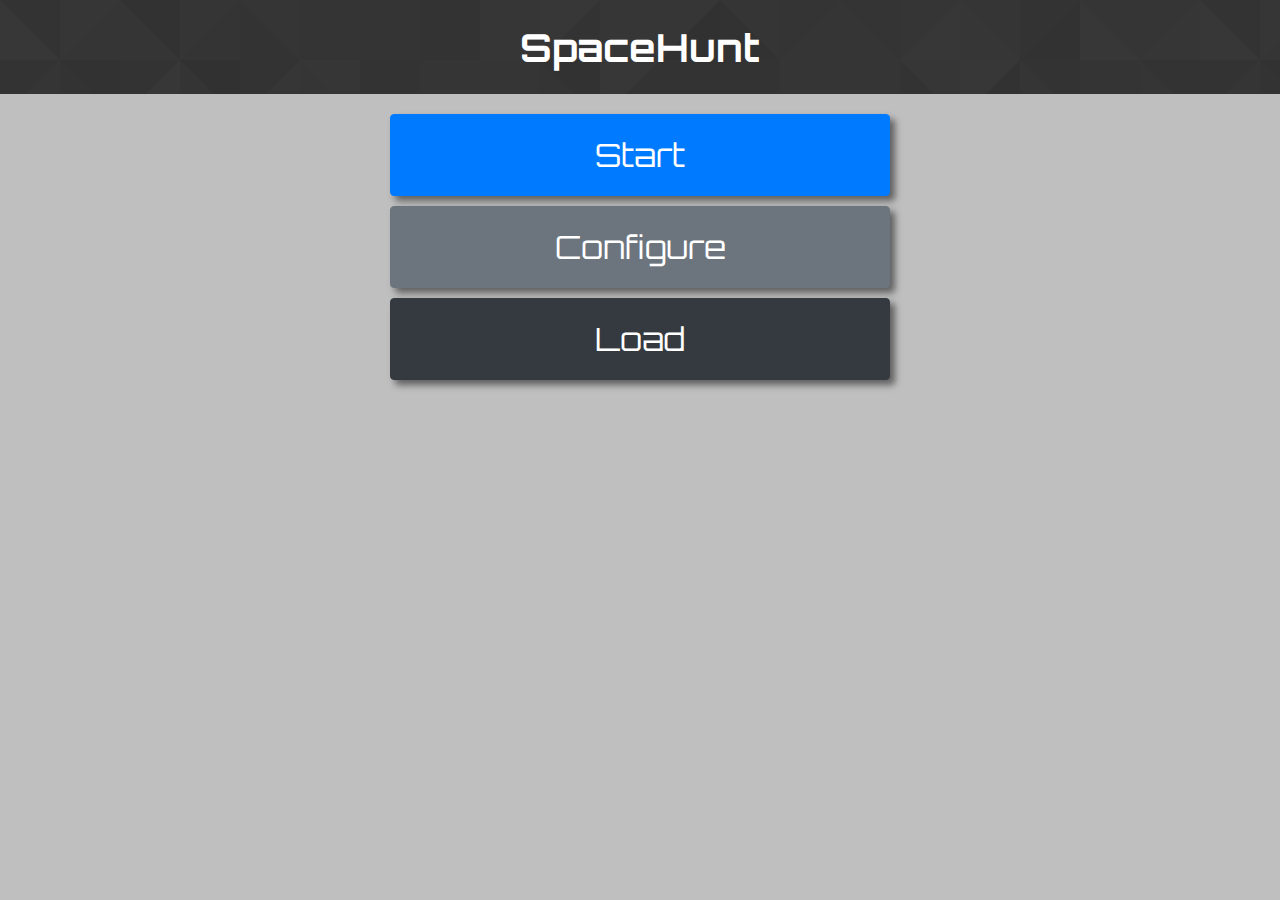
<file: index.html>
<!DOCTYPE html>
<html lang="en">

    <head>
        <title>SpaceHunt</title>
        <link rel="stylesheet" href="css/game.css">
        <link rel="stylesheet" href="css/ui.css">
        <!-- Google Font Link -->
        <link href="https://fonts.googleapis.com/css?family=Orbitron&display=swap" rel="stylesheet">
        <meta charset="utf-8">


        <script src="js/config.js"></script>
        <script src="js/celestialArtifact.js"></script>
        <script src="js/asteroid.js"></script>
        <script src="js/Gazetteer.js"></script>
        <script src="js/badmax.js"></script>
        <script src="js/worldCanvas.js"></script>
        <script src="js/map.js"></script>
        <script src="js/planet.js"></script>
        <script src="js/wormhole.js"></script>
        <script src="js/initPlanets.js"></script>
        <script src="js/Resources.js"></script>
        <script src="js/meteor.js"></script>
        <script src="js/Sensors.js"></script>
        <script src="js/SpaceCraftMovement.js"></script>
        <script src="js/switchToPage.js"></script>
        <script src="js/addArtifact.js"></script>
        <script src="js/initializeMap.js"></script>
        <script src="js/loadOptions.js"></script>
        <script src="js/switchIfChecked.js"></script>
        <script src="js/checkCollision.js"></script>
        <script src="js/inputPanel.js"></script>
        <script src="js/saveGame.js"></script>
        <script src="js/loadGame.js"></script>
        <script src="js/loadSavedSessionsToSelector.js"></script>
        <script src="js/addImage.js"></script>
        <script src = "js/Eniac.js"></script>
        <script src="js/main.js"></script>
        <script src="js/freighter.js"></script>
        <script src="js/SpaceStation.js"></script>

    </head>

    <body onload="main()">
        <header>
            <h1>SpaceHunt</h1>
        </header>
        <div id="main">
            <!-- <h1>SpaceHunt</h1> -->
            <div class="page visible" id="mainMenu">
                <form name="menuButtons">
                    <input type=button id="StartButton" value="Start" onclick=initGame() class="btn-blue">
                    <input type=button id="ConfigureButton" value="Configure" onclick=switchToPage("configuration") class="btn-grey">
                    <input type=button id="LoadSaveButton" value="Load" onclick=loadSavedSessionsToSelector() class="btn-black">
                </form>
            </div>
            <div class="page clearfix" id="mainGame">
                <div class="col-1">
                    <form id="UI" name=UI>
                        <h2>STATUS</h2>
                        <p>Coordinates: <br>
                        X <input type=text name=xValue size=4 onChange="position.updateCPs()">
                        Y <input type=text name=yValue size=4 onChange="position.updateCPs()">
                        </p>
                        <p></p>
                        <p>Energy <input type=text name=energy size=4 onChange="resources.updateResources()">
                        <p>Supplies <input type=text name=supplies size=4 onChange="resources.updateResources()">%
                        <p>Credits <input type=text name=credits size=4 onChange="resources.updateResources()">
                        <p>Health <input type=text name=health size=4 onChange="resources.updateResources()">%
                        <p>
                        <hr>
                        MAKE A MOVE
                        <p>Distance <input type=number value=1 min=1 name=distance size=4>

                        <!-- DPAD -->
                        <div id="dpad">
                            <button type="button" id="dpad-up" onclick="position.moveSpacecraft(90,distance.value)">
                                <svg aria-hidden="true" focusable="false" data-prefix="fas" data-icon="caret-square-up" class="svg-inline--fa fa-caret-square-up fa-w-14" role="img" xmlns="http://www.w3.org/2000/svg" viewBox="0 0 448 512"><path fill="currentColor" d="M0 432V80c0-26.51 21.49-48 48-48h352c26.51 0 48 21.49 48 48v352c0 26.51-21.49 48-48 48H48c-26.51 0-48-21.49-48-48zm355.515-140.485l-123.03-123.03c-4.686-4.686-12.284-4.686-16.971 0L92.485 291.515c-7.56 7.56-2.206 20.485 8.485 20.485h246.059c10.691 0 16.045-12.926 8.486-20.485z"></path></svg>
                            </button>
                            <button type="button" id="dpad-left" onclick="position.moveSpacecraft(180,distance.value)">
                                <svg aria-hidden="true" focusable="false" data-prefix="fas" data-icon="caret-square-left" class="svg-inline--fa fa-caret-square-left fa-w-14" role="img" xmlns="http://www.w3.org/2000/svg" viewBox="0 0 448 512"><path fill="currentColor" d="M400 480H48c-26.51 0-48-21.49-48-48V80c0-26.51 21.49-48 48-48h352c26.51 0 48 21.49 48 48v352c0 26.51-21.49 48-48 48zM259.515 124.485l-123.03 123.03c-4.686 4.686-4.686 12.284 0 16.971l123.029 123.029c7.56 7.56 20.485 2.206 20.485-8.485V132.971c.001-10.691-12.925-16.045-20.484-8.486z"></path></svg>
                            </button>
                            <div id="dpad-center"></div>
                            <button type="button" id="dpad-right" onclick="position.moveSpacecraft(0,distance.value)">
                                <svg aria-hidden="true" focusable="false" data-prefix="fas" data-icon="caret-square-right" class="svg-inline--fa fa-caret-square-right fa-w-14" role="img" xmlns="http://www.w3.org/2000/svg" viewBox="0 0 448 512"><path fill="currentColor" d="M48 32h352c26.51 0 48 21.49 48 48v352c0 26.51-21.49 48-48 48H48c-26.51 0-48-21.49-48-48V80c0-26.51 21.49-48 48-48zm140.485 355.515l123.029-123.029c4.686-4.686 4.686-12.284 0-16.971l-123.029-123.03c-7.56-7.56-20.485-2.206-20.485 8.485v246.059c0 10.691 12.926 16.045 20.485 8.486z"></path></svg>
                            </button>
                            <button type="button" id="dpad-down" onclick="position.moveSpacecraft(270,distance.value)">
                                <svg aria-hidden="true" focusable="false" data-prefix="fas" data-icon="caret-square-down" class="svg-inline--fa fa-caret-square-down fa-w-14" role="img" xmlns="http://www.w3.org/2000/svg" viewBox="0 0 448 512"><path fill="currentColor" d="M448 80v352c0 26.5-21.5 48-48 48H48c-26.5 0-48-21.5-48-48V80c0-26.5 21.5-48 48-48h352c26.5 0 48 21.5 48 48zM92.5 220.5l123 123c4.7 4.7 12.3 4.7 17 0l123-123c7.6-7.6 2.2-20.5-8.5-20.5H101c-10.7 0-16.1 12.9-8.5 20.5z"></path></svg>
                            </button>

                            <!-- <input type=button value="90" onclick="position.moveSpacecraft(90,distance.value)"> -->
                            <!-- <input type=button value="180" onclick="position.moveSpacecraft(180,distance.value)">
                            <input type=button value="0" onclick="position.moveSpacecraft(0,distance.value)">
                            <input type=button value="270" onclick="position.moveSpacecraft(270,distance.value)"> -->
                        </div>

                        <br>
                        <br>
                        <input type=button value="Use Sensors" onclick=deploySensor()> <!--Use Sensor Button calls deploySensor() -->
                        <input type=button value="Return to Main Menu" onclick=switchToPage("mainMenu")>
                    </form>
                </div>
                <div class="col-2">
                    <div id="viewport">
                        <div id="gameWorld">
                            <img class="cellObject" id="player" src="img/player.png" alt="">
                            <img class="cellObject" id="BadMax" src="img/badmax.png" alt="Picture of bad max's spacecraft">
                        </div>
                    </div>
                </div>
                <div class="col-3">
                    <!-- Log area where the user can see points on the map they have traveled to and/or used sensors on -->
                    <div id="logarea" align="center">
                        <h2> LOG </h2>
                        <textarea readonly id="log"></textarea>
                    </div>
                    <div id="gazarea"  align="right">
                        <h2 align="center"> Celestial Gazetteer </h2>
                        <textarea readonly id="gazette"></textarea>
                    </div>
                </div>
                <!-- Gazetteer area where a checkbox in config determines whether this textarea shows up or not -->

            </div>
            <div class="page" id="configuration" oninput=validate(); onclick=validate()>
                <h2> Properties and behavior </h2>
                <form name="configurationSelectors">
                    <div class="coordinateField">
                        <input type="number" name="initialLocationX">
                        Initial x coordinate<span class="invalidInputMessage"></span>
                    </div>
                    <div class="coordinateField">
                        <input type="number" name="initialLocationY">
                        Initial y coordinate<span class="invalidInputMessage"></span>
                    </div>
                    <div class="numberField">
                        <input type="number" name="boardWidth" min=10 max=1000>
                        Board width<span class="invalidInputMessage"></span>
                    </div>
                    <div class="numberField">
                        <input type="number" name="boardHeight" min=10 max=1000>
                        Board height<span class="invalidInputMessage"></span>
                    </div>
                    <div class="numberField">
                        <input type="number" name="maximumEnergy" min=0 max=10000>
                        Maximum energy<span class="invalidInputMessage"></span>
                    </div>
                    <div class="numberField">
                        <input type="number" name="maximumSupplies" min=0 max=10000>
                        Maximum supplies<span class="invalidInputMessage"></span>
                    </div>
                    <div class="numberField">
                        <input type="number" name="maximumCredits" min=0 max=10000>
                        Maximum credits<span class="invalidInputMessage"></span>
                    </div>
                    <div class="numberField">
                        <input type="number" name="maximumHealth" min=0 max=10000>
                        Maximum health<span class="invalidInputMessage"></span>
                    </div>
                    <input type="checkbox" name="godMode">God mode
                    <br>
                    <input type="checkbox" name="staticWormholeBehavior">Static wormhole behavior
                    <br>
                    <input type="checkbox" name="gazetteer" id="gazetteer" onclick=displayGazetteer()>Celestial Gazetteer
                    <br>
                    <input type=checkbox name="administrator" id="administrator" value="Administrator" oninput=switchIfChecked("mapCreatorButton","configurationDoneButton")>Game Administrator
                    <br>
                    <input type=button value="Default" onclick=setConfigurationDefault() class="btn-grey">
                    <input class="configurationSubmitButton btn-blue" id="mapCreatorButton" type=button value="Place Artifacts" onclick=prepareArtifactPlacement() hidden>
                    <input class="configurationSubmitButton btn-black" id="configurationDoneButton" type=button value="Done" onclick=switchToPage("mainMenu")>
                </form>
            </div>

            <div class="page" id="artifactPlacement">
                <h2> Configure Artifacts </h2>
                <input id="planetXLocation" type="number" name="planetXLocation" value="0" oninput=disablePlanetAddIfInvalidInput()> Planet X<br>
                <input id="planetYLocation" type="number" name="planetYLocation" value="0" oninput=disablePlanetAddIfInvalidInput()> Planet Y<br>

                <input id="strongBoxCheckbox" type="checkbox">Has Koca Kola recipe<br>

                <input id="repairShopCheckbox" name="addRepairShop" type="checkbox" value="Add repair shop" onchange=toggleRepairShopInput()>Add repair shop<br>
                <input hidden id="repairShopPrice" type="number"><label hidden id="repairShopPriceMessage"> Price per ship damage<br></label>

                <input id="supplyShopCheckbox" name="addSupplyShop" type="checkbox" value="Add supply shop" onchange=toggleSupplyShopInput()>Add supply shop<br>
                <input hidden id="supplyShopPrice" name="supplyShopPrice" type="number"><label hidden id="supplyShopPriceMessage"> Price per energy/supplies<br></label>
                <select id="planetType" name="planetType" oninput=disablePlanetAddIfInvalidInput()>
                    <option value="" disabled selected> Select Planet</option>
                    <option value="Pentium-1">Pentium-1</option>
                    <option value="Pentium-2">Pentium-2</option>
                    <option value="Pentium-3">Pentium-3</option>
                    <option value="Pentium-4">Pentium-4</option>
                    <option value="Pentium-5">Pentium-5</option>
                    <option value="Pentium-6">Pentium-6</option>
                    <option value="Pentium-7">Pentium-7</option>
                    <option value="Celeron">Celeron</option>
                    <option value="Xeon">Xeon</option>
                    <option value="Ryzen">Ryzen</option>
                </select>
                <input id="addPlanetButton" name="addPlanetButton" type="button" value="Add Planet" disabled onclick=interpretAndAddPlanet(),loadOptions("planetType")>
                <br>
                <br>
                <input id="addArtifactX" name="addArtifactX" type="number" value="0" min="0" oninput="disableAddIfInvalid(addArtifactX.value, addArtifactY.value,'addArtifactButton')"> Artifact X<br>
                <input id="addArtifactY" name="addArtifactY" type="number" value="0" min="0" oninput="disableAddIfInvalid(addArtifactX.value, addArtifactY.value,'addArtifactButton')"> Artifact Y<br>
                <input id="extraInput" name="extraInput" type="number" value="0" min="0" hidden> <!-- Used for supplies for Abandoned Freighter  and Amount to Win for SpaceStation-->
                <label id="extraInputLabel" name="extraInputLabel" hidden></label>
                <input id="extraInput2" name="extraInput2" type="number" value=0.0 min=0 hidden oninput=setToMinOrMax(this.id)> <!-- Used for Chance to Win for SpaceStation -->
                <label id="extraInputLabel2" name="extraInputLabel2" hidden></label>
                <input id="extraInput3" name="extraInput3" type="number" value="0" min="0" hidden> <!-- Used for Entry Fee for SpaceStation -->
                <label id="extraInputLabel3" name="extraInputLabel3" hidden></label>
                <select id="artifactType" name="artifactType" oninput="addExtraInput(this.value)">
                    <option value="" disabled selected> Select Artifact Type</option>
                    <option value="Asteroid">Asteroid</option>
                    <option value="SpaceStation">SpaceStation</option>
                    <option value="Wormhole">Wormhole</option>
                    <option value="Freighter">Abandoned Freighter</option>
                    <option value="Meteor">Meteor</option>
                </select>
                <br>
                <br>

                <input id="addArtifactButton" name="addArtifactButton" type="button" value="Add Artifact" onclick="addArtifact(artifactType.value, addArtifactX.value, addArtifactY.value, extraInput.value, extraInput2.value, extraInput3.value, true)" disabled>
                <br>

                <br>
                <input type="button" value="Back" onclick=switchToPage("configuration")>
                <input id="artifactSubmitButton" name="artifactSubmitButton" type="button" value="Done" onclick=switchToPage("mainMenu")>
            </div>

            <div class="page" id="savePage">
                <h2>Nameable Persistent State</h2>
                <input type="text" id="filename" hidden><label id="savetxt"></label><input type="button"  id="savebtn" value="Save and Exit" onclick=saveGame(filename.value) hidden>
                <br><br>
                <select id="saveName" name="saveName" oninput=enableBtn()>
                </select>
                <input type="button" id="loadbtn" value="Load and Play" onclick=loadGame(saveName.value); disabled>
                <br><br>
                <input type="button" value="Return to Main Menu" onclick=switchToPage("mainMenu")>
            </div>

            <div class="page" id="GameOver">
                <h1>Game Over!</h1>
            </div>
            <div class = "page" id="GameWin">
                <h1> You Won the Game! </h1>
            </div>
        </div>
    </body>
</html>
</file>
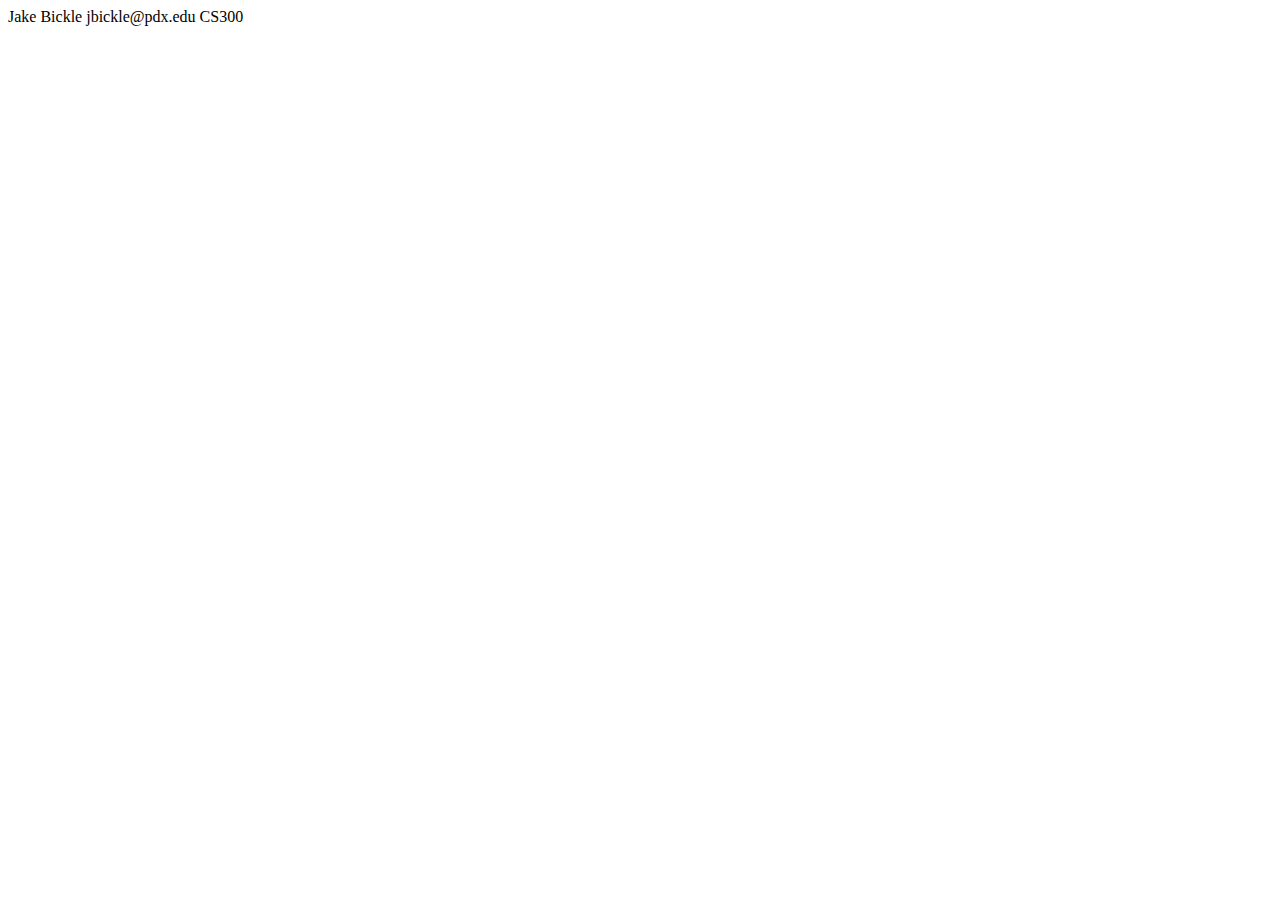
<file: jake_bickle.html>
<!DOCTYPE html>
<html lang="en" dir="ltr">
    <head>
        <meta charset="utf-8">
        <title>Hello, world!</title>
    </head>
    <body>
        Jake Bickle
        jbickle@pdx.edu
        CS300
    </body>
</html>
</file>
<file: css/game.css>
#viewport{
    margin: auto;
    position: relative;
    border: 1px solid gray;
    width: 650px;  /* Must be divisible by 50 */
    height: 650px; /* Must be divisible by 50 */
    display: block;
    overflow: hidden;
    background-color: rgb(13, 39, 79);
}

#gameWorld{
    width: 4000px;  /* Set dynamically, must be divisible by 50 and >= viewport's width */
    height: 4000px; /* Set dynamically, must be divisible by 50 and >= viewport's height */
    position: relative;
    background: url("../img/gameWorldBackground.jpg");
    z-index: 0;
}

.cellObject{
    width: 50px;
    height: 50px;
    position: absolute;
    z-index: 400;
}

#player{
    position: sticky;
    color: red;
    top: 50%;
    left: 50%;
    transform: translate(-50%, -50%);
    transform-origin: center center;
    z-index: 500;
}

.enemy{
    z-index: 400;
}

.planet{
    z-index: 300;
}


.inputPanel {
    position: absolute;
    top: 80%;
    left: 50%;
    transform: translate(-50%, -50%);
    width: 500px;
    padding: 30px 0;
    background-color: rgba(255, 255, 255, 0.85);
    z-index: 100;
    text-align: center;
    border-radius: 10px;
}
</file>
<file: css/ui.css>
/* Normalize CSS */
* {
    box-sizing: border-box;
}

body {
    padding: 0;
    margin: 0;
    /* font-family: sans-serif; */
    font-family: 'Orbitron', sans-serif;
    background-color: #bfbfbf;
    overflow: hidden;
}

h1, h2, h3, h4, h5, h6 {
    margin: 3px 0;
}

/* Top Banner */
header {
    padding: 20px 0;
    text-align: center;
    background-image: url('../img/header_bg.png');
    color: white;
    font-size: 1.2rem
}

#main {
    padding: 10px 50px;
    margin: 0;
}

/* Makes all divs within main vanish if they don't have the "visible" class applied to them */
#main > div:not(.visible){
    display: none;
}

.clearfix::after{
    content: "";
    display: block;
    clear: both;
}

.col-1,
.col-3{
    float: left;
    width: 20%;
}

.col-2{
    float: left;
    width: 60%
}

input, button{
    font-family: inherit;
}
input, textarea {
    padding: 5px 10px;
    color: grey;
    background-color: #fff;
    border: 1px solid #ced4da;
    border-radius: 10px;
}

#mainMenu {
    text-align: center;
}
#mainMenu input {
    display: block;
    padding: 20px 0;
    font-size: 2rem;
    margin: 10px auto;
    width: 500px;
    box-shadow: 5px 5px 7px rgba(0, 0, 0, 0.5);

}

.col-1 p {
    margin: 3px 0;
}
.col-3 textarea {
    width: 100%;
    height: 250px;
    padding: 12px 20px;
    border-radius: 0;
    resize: none;
    margin-bottom: 30px;
    font-family: "Courier New", Courier, monospace;
    background-color: black;
    color: rgb(51,255,0);
    font-size: 1rem
}

/* BUTTONS */
[class*="btn-"] {
    display: inline-block;
    text-align: center;
    white-space: nowrap;
    vertical-align: middle;
    user-select: none;
    border: 1px solid transparent;
    padding: .375rem .75rem;
    font-size: 15px;
    border-radius: .25rem;
    transition: .25s;
}
[class*="btn-"]:hover {
    opacity: .7;
    cursor: pointer;
}
.btn-blue {
    color: #fff;
    background-color: #007bff;
    border-color: #007bff;
}
.btn-grey {
    color: #fff;
    background-color: #6c757d;
    border-color: #6c757d;
}
.btn-black {
    color: #fff;
    background-color: #343a40;
    border-color: #343a40;
}

#dpad{
    text-align: center;
    vertical-align: middle;
}

#dpad button {
    padding: 0;
}

#dpad button svg {
    height: 30px;
    width: 30px;
    display: block;
    fill: black;
}

#dpad-up, #dpad-down{
    display: block;
    margin: 0 auto;
}

#dpad-left, #dpad-right{
    margin: 0px 5px;
    vertical-align: middle;
}
#dpad-center {
    background-color: black;
    height: 30px;
    width: 30px;
    border-radius: 50%;
    display: inline-block;
    vertical-align: middle;
}

#GameOver h1{
    position: absolute;
    text-align: center;
    font-size: 5rem;
    top: 50%;
    left: 50%;
    transform: translate(-50%, -50%);
}

#GameWin h1 {
    position: absolute;
    text-align: center;
    font-size: 5rem;
    top: 50%;
    left: 50%;
    transform: translate(-50%, -50%);
}

#UI{
    display: inline-block;
    width: 200px;
}

.invalidInput{
    border: 2px solid red;
}

.invalidInputMessage{
    padding-left: 2em;
    color: red;
}

#gazarea {
    visibility: hidden;
}
</file>
